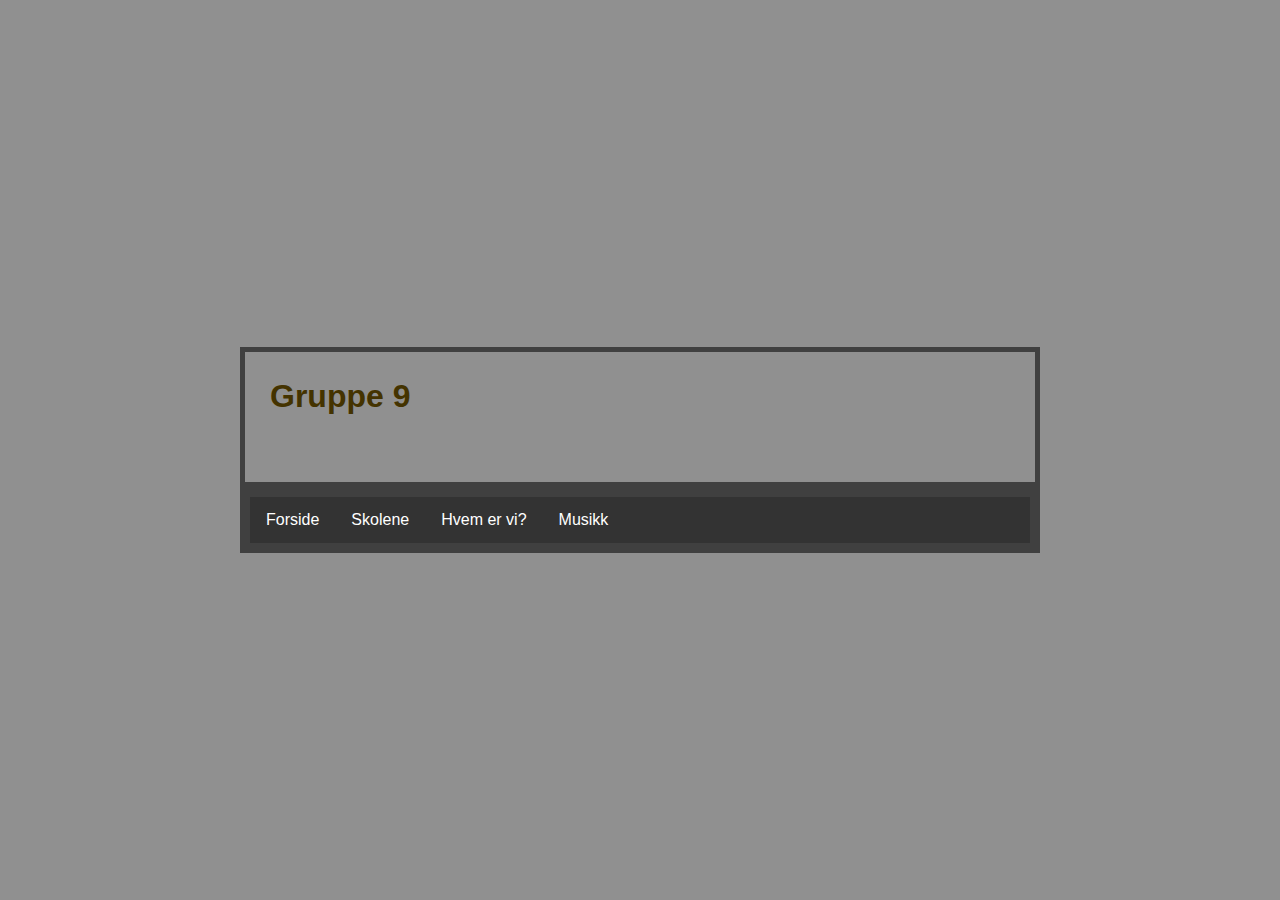
<file: index.html>
<head>
    <meta charset="utf-8">
    <meta name="viewport" content="width=device-width, initial-scale=1">
    <link rel="stylesheet" type="text/css" href="Stylesheet.css">
    <title>Forside</title>
  </head>
  <body>

<div class="innpakning">
   <div class="topptekst">
  <h1><font face="arial">Gruppe 9</h1>
     </div>
    <div class="meny">
      <ul>
    <li><a class="forside" href="https://2inf5.github.io/Flexbox/">Forside</a></li>
    <li><a href="skolene/skolene.html"><font face="arial">Skolene</a></li>
    <li><a href="personer/personer.html"><font face="arial">Hvem er vi?</a></li>
    <li><a href="musikk/musikk.html"><font face="arial">Musikk</a></li>
    </ul>
    </div>
</file>
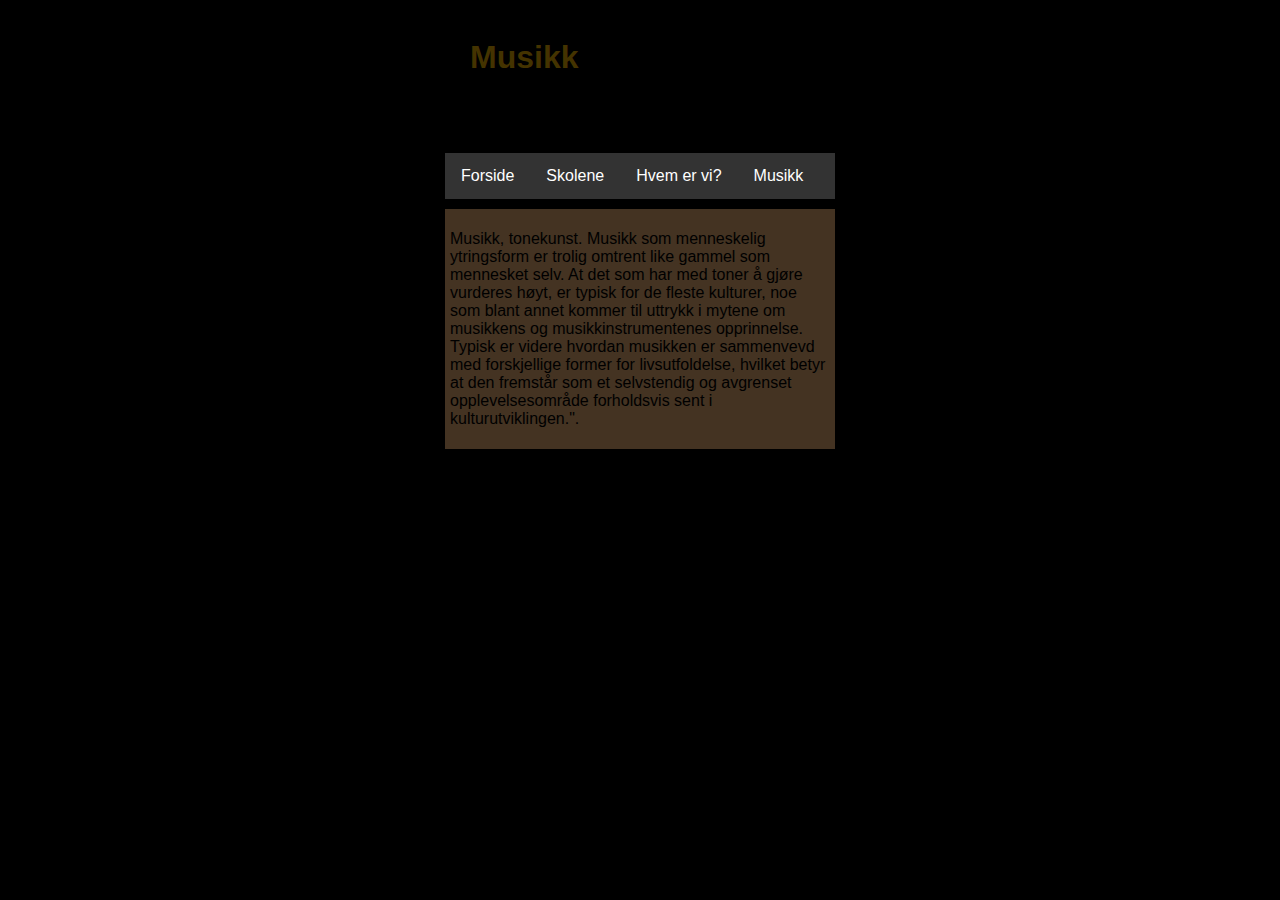
<file: musikk/musikk.html>
<!DOCTYPE html>

  <head>
    <meta charset="utf-8">
    <meta name="viewport" content="width=device-width, initial-scale=1">
    <link rel="stylesheet" type="text/css" href="Stylesheet.css">
    <title>Musikk</title>
  </head>
  <body>

<div class="innpakning">
   <div class="topptekst">
  <h1><font face="arial">Musikk</h1>
     </div>
    <div class="meny">
      <ul>
    <li><a class="Forside" href="https://2inf5.github.io/Flexbox/">Forside</a></li>
    <li><a href="https://2inf5.github.io/Flexbox/skolene/skolene.html"><font face="arial">Skolene</a></li>
    <li><a href="https://2inf5.github.io/Flexbox/personer/personer.html"><font face="arial">Hvem er vi?</a></li>
    <li><a href="https://2inf5.github.io/Flexbox/musikk/musikk.html"><font face="arial">Musikk</a></li>
    </ul>
    </div>
<div class="innhold">
  <p><font face="arial">Musikk, tonekunst. Musikk som menneskelig ytringsform er trolig omtrent like gammel som mennesket selv. At det som har med toner å gjøre vurderes høyt, er typisk for de fleste kulturer, noe som blant annet kommer til uttrykk i mytene om musikkens og musikkinstrumentenes opprinnelse. Typisk er videre hvordan musikken er sammenvevd med forskjellige former for livsutfoldelse, hvilket betyr at den fremstår som et selvstendig og avgrenset opplevelsesområde forholdsvis sent i kulturutviklingen.".</p>
</div>

</div>

</div> 


</body>
</html>
</file>
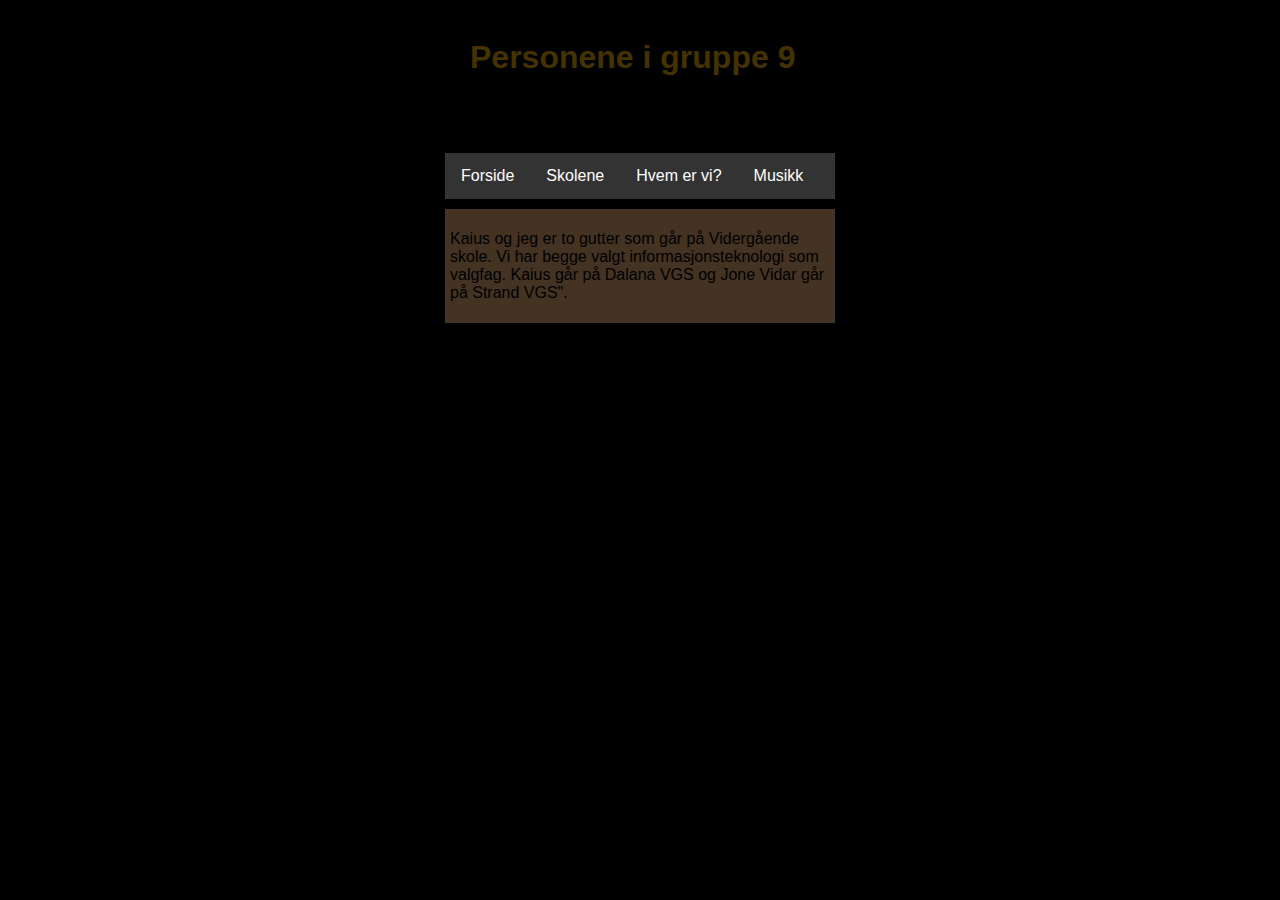
<file: personer/personer.html>
<!DOCTYPE html>

  <head>
    <meta charset="utf-8">
    <meta name="viewport" content="width=device-width, initial-scale=1">
    <link rel="stylesheet" type="text/css" href="Stylesheet.css">
    <title>Personene i Gruppe 9</title>
  </head>
  <body>

<div class="innpakning">
   <div class="topptekst">
  <h1><font face="arial">Personene i gruppe 9</h1>
     </div>
    <div class="meny">
      <ul>
    <li><a class="Forside" href="https://2inf5.github.io/Flexbox/">Forside</a></li>
    <li><a href="https://2inf5.github.io/Flexbox/skolene/skolene.html "><font face="arial">Skolene</a></li>
    <li><a href="https://2inf5.github.io/Flexbox/personer/personer.html "><font face="arial">Hvem er vi?</a></li>
    <li><a href="https://2inf5.github.io/Flexbox/musikk/musikk.html "><font face="arial">Musikk</a></li>
    </ul>
    </div>
<div class="innhold">
  <p><font face="arial">Kaius og jeg er to gutter som går på Vidergående skole. Vi har begge valgt informasjonsteknologi som valgfag. Kaius går på Dalana VGS og Jone Vidar går på Strand VGS".</p>
</div>

</div>

</div>
</file>
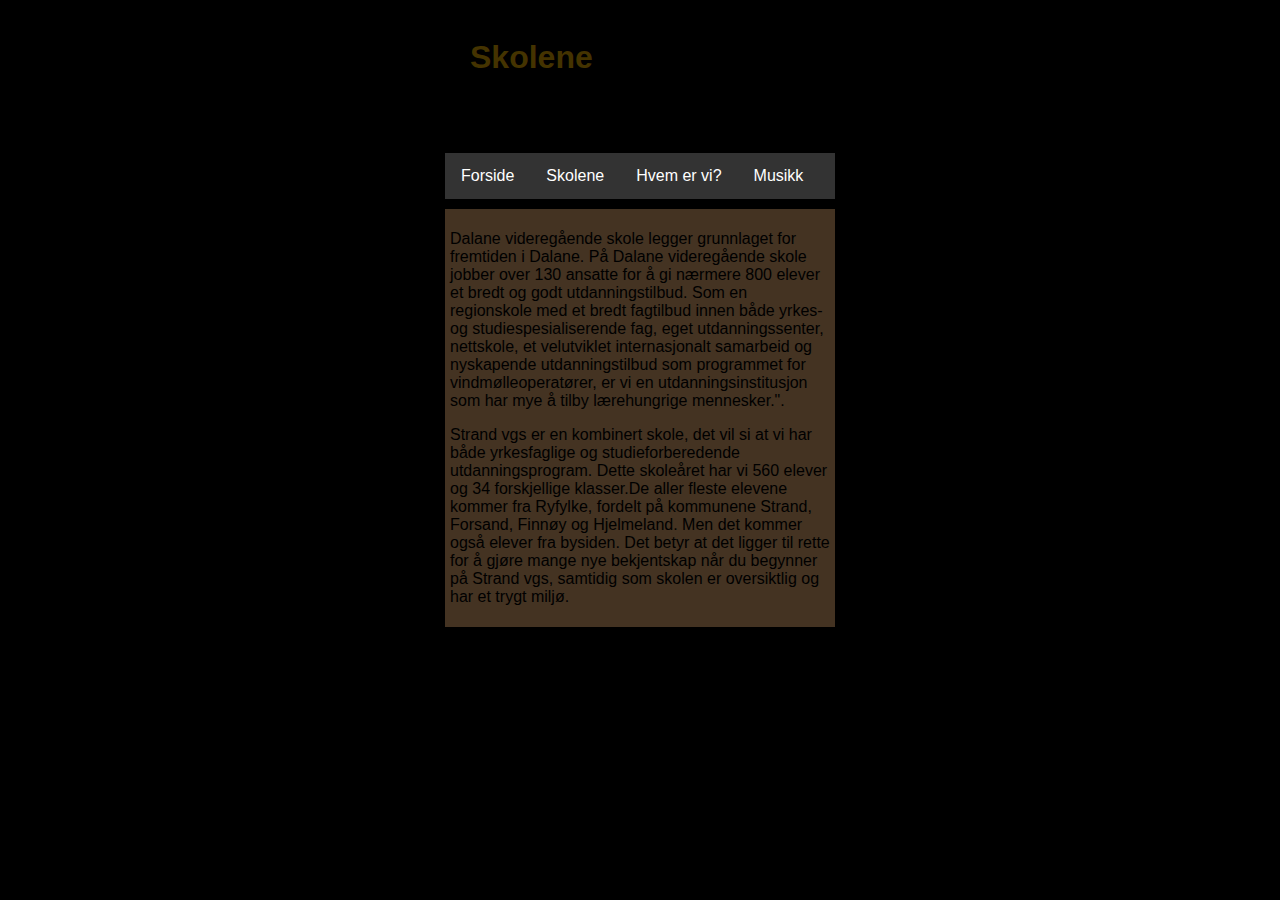
<file: skolene/skolene.html>
<!DOCTYPE html>

  <head>
    <meta charset="utf-8">
    <meta name="viewport" content="width=device-width, initial-scale=1">
    <link rel="stylesheet" type="text/css" href="Stylesheet.css">
    <title>Skolene</title>
  </head>
  <body>

<div class="innpakning">
   <div class="topptekst">
  <h1><font face="arial">Skolene</h1>
     </div>
    <div class="meny">
      <ul>
    <li><a class="Forside" href="https://2inf5.github.io/Flexbox/">Forside</a></li>
    <li><a href="https://2inf5.github.io/Flexbox/skolene/skolene.html"><font face="arial">Skolene</a></li>
    <li><a href="https://2inf5.github.io/Flexbox/personer/personer.html"><font face="arial">Hvem er vi?</a></li>
    <li><a href="https://2inf5.github.io/Flexbox/musikk/musikk.html"><font face="arial">Musikk</a></li>
    </ul>
    </div>
<div class="innhold">
  <p><font face="arial">Dalane videregående skole legger grunnlaget for fremtiden i Dalane. På Dalane videregående skole jobber over 130 ansatte for å gi nærmere 800 elever et bredt og godt utdanningstilbud. Som en regionskole med et bredt fagtilbud innen både yrkes- og studiespesialiserende fag, eget utdanningssenter, nettskole, et velutviklet internasjonalt samarbeid og nyskapende utdanningstilbud som programmet for vindmølleoperatører, er vi en utdanningsinstitusjon som har mye å tilby lærehungrige mennesker.".</p>
  <p><font face="arial"> Strand vgs er en kombinert skole, det vil si at vi har både yrkesfaglige og studieforberedende utdanningsprogram. Dette skoleåret har vi 560 elever og 34 forskjellige klasser.De aller fleste elevene kommer fra Ryfylke, fordelt på kommunene Strand, Forsand, Finnøy og Hjelmeland. Men det kommer også elever fra bysiden. Det betyr at det ligger til rette for å gjøre mange nye bekjentskap når du begynner på Strand vgs, samtidig som skolen er oversiktlig og har et trygt miljø. </p>
</div>

</div>

</div>
</file>
<file: Stylesheet.css>
body {
    display: flex;
    flex-wrap: wrap;
    background-color: #909090;
}

h1 {
    color: #430;
    margin-left: 20px;
}


ul {
list-style-type: none;
margin: 0;
padding: 0;
overflow: hidden;
background-color: #333;
}

li {
float: left;
}

li a {
display: block;
color: white;
text-align: center;
padding: 14px 16px;
text-decoration: none;
}

li a:hover {
background-color: #111;
}
.innpakning {
   width: 800px; 
   background-color: #404040; 
   margin: auto; 
   display: flex; 
   flex-direction: column; 
   }
.topptekst {
   height: 120px; 
   background-color: #909090; 
   padding: 5px;
   margin: 5px; 
 }
.meny {
   padding: 5px; 
   margin: 5px; 
   }
.innhold {
   background-color: #909090; 
   padding: 5px; 
   margin: 5px; 
     }
.row {
   display: flex;
   flex-wrap: wrap;
   padding: 0 4px;
     }
     
.kolonne {
   flex: 25%;
   max-width: 25%;
   padding: 0 4px;
}

.kolonne img {
   margin-top: 8px;
   vertical-align: middle;
}


@media (max-width: 800px) {
    .kolonne {
        flex: 50%;
        max-width: 50%;
        vertical-align: middle;
    position: relative;
    }
}


@media (max-width: 600px) {
    .kolonne {
        flex: 100%;
        max-width: 100%;
        vertical-align: middle;
    position: relative;
    }
}

.
</file>
<file: musikk/Stylesheet.css>
body {
    display: flex;
    flex-wrap: wrap;
    background-color: #000000;
}

h1 {
    color: #430;
    margin-left: 20px;
}


ul {
list-style-type: none;
margin: 0;
padding: 0;
overflow: hidden;
background-color: #333;
}

li {
float: left;
}

li a {
display: block;
color: white;
text-align: center;
padding: 14px 16px;
text-decoration: none;
}

li a:hover {
background-color: #f11;
}
.innpakning {
   width: 400px; 
   margin: auto; 
   display: flex; 
   flex-direction: column; 
   }
.topptekst {
   height: 120px; 
   padding: 5px; 
   margin: 5px; 
 }
.meny {
   padding: 5px; /
   margin: 5px; 
   }
.innhold {
   background-color: #432;
   padding: 5px;
   margin: 5px; 
     }
.row {
   display: flex;
   flex-wrap: wrap;
   padding: 0 4px;
     }
   
.kolonne {
   flex: 25%;
   max-width: 25%;
   padding: 0 4px;
}

.kolonne img {
   margin-top: 8px;
   vertical-align: middle;
}

@media (max-width: 800px) {
    .kolonne {
        flex: 50%;
        max-width: 50%;
        vertical-align: middle;
    position: relative;
    }
</file>
<file: personer/Stylesheet.css>
body {
    display: flex;
    flex-wrap: wrap;
    background-color: #000000;
}

h1 {
    color: #430;
    margin-left: 20px;
}


ul {
list-style-type: none;
margin: 0;
padding: 0;
overflow: hidden;
background-color: #333;
}

li {
float: left;
}

li a {
display: block;
color: white;
text-align: center;
padding: 14px 16px;
text-decoration: none;
}

li a:hover {
background-color: #f11;
}
.innpakning {
   width: 400px; 
   margin: auto; 
   display: flex; 
   flex-direction: column; 
   }
.topptekst {
   height: 120px; 
   padding: 5px; 
   margin: 5px; 
 }
.meny {
   padding: 5px; /
   margin: 5px; 
   }
.innhold {
   background-color: #432;
   padding: 5px;
   margin: 5px; 
     }
.row {
   display: flex;
   flex-wrap: wrap;
   padding: 0 4px;
     }
   
.kolonne {
   flex: 25%;
   max-width: 25%;
   padding: 0 4px;
}

.kolonne img {
   margin-top: 8px;
   vertical-align: middle;
}

@media (max-width: 800px) {
    .kolonne {
        flex: 50%;
        max-width: 50%;
        vertical-align: middle;
    position: relative;
    }
</file>
<file: skolene/Stylesheet.css>
body {
    display: flex;
    flex-wrap: wrap;
    background-color: #000000;
}

h1 {
    color: #430;
    margin-left: 20px;
}


ul {
list-style-type: none;
margin: 0;
padding: 0;
overflow: hidden;
background-color: #333;
}

li {
float: left;
}

li a {
display: block;
color: white;
text-align: center;
padding: 14px 16px;
text-decoration: none;
}

li a:hover {
background-color: #f11;
}
.innpakning {
   width: 400px; 
   margin: auto; 
   display: flex; 
   flex-direction: column; 
   }
.topptekst {
   height: 120px; 
   padding: 5px; 
   margin: 5px; 
 }
.meny {
   padding: 5px; /
   margin: 5px; 
   }
.innhold {
   background-color: #432;
   padding: 5px;
   margin: 5px; 
     }
.row {
   display: flex;
   flex-wrap: wrap;
   padding: 0 4px;
     }
   
.kolonne {
   flex: 25%;
   max-width: 25%;
   padding: 0 4px;
}

.kolonne img {
   margin-top: 8px;
   vertical-align: middle;
}

@media (max-width: 800px) {
    .kolonne {
        flex: 50%;
        max-width: 50%;
        vertical-align: middle;
    position: relative;
    }
</file>
